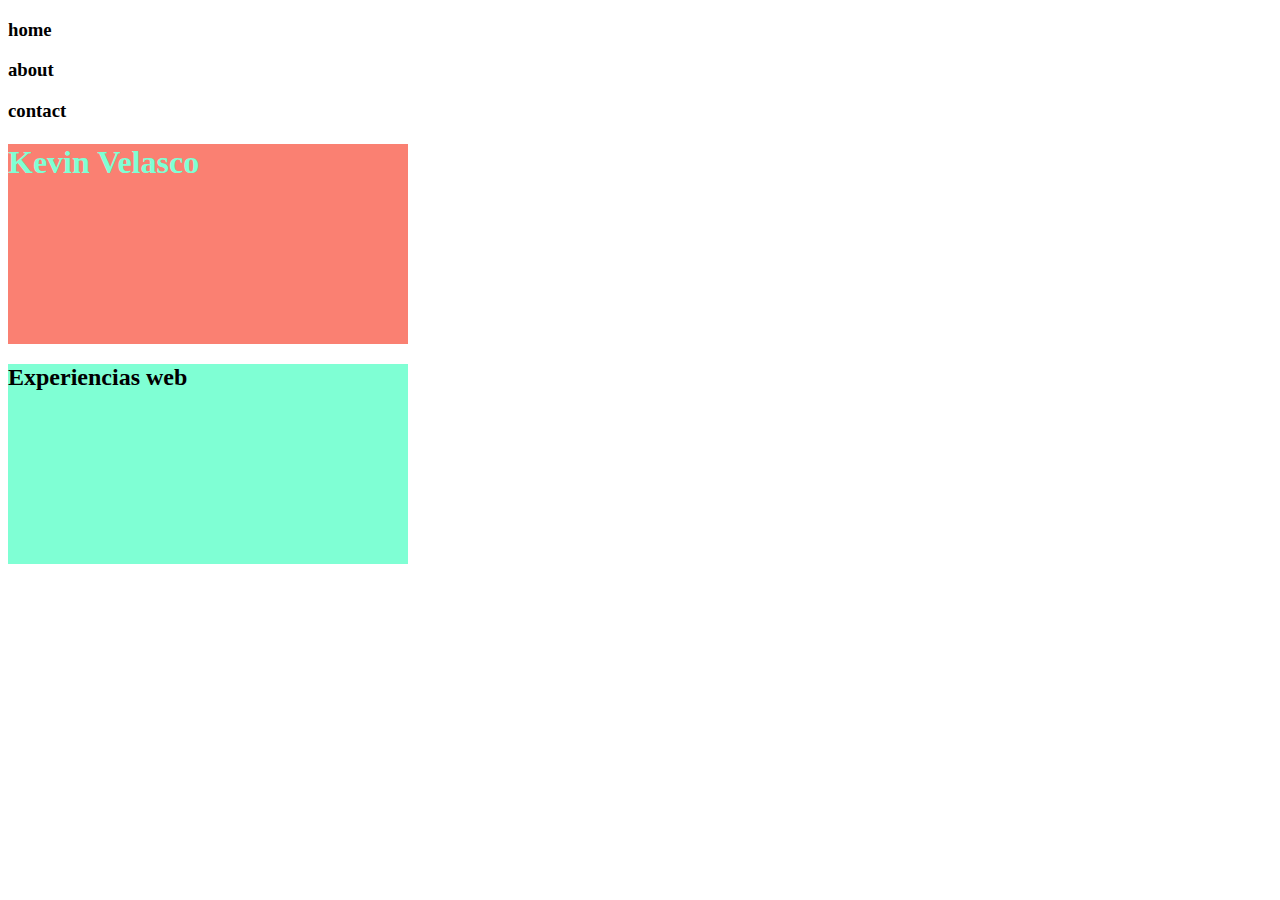
<file: Clase2Web/Basico/index.html>
<!DOCTYPE html>
<html lang="en">
<head>
    <meta charset="UTF-8">
    <meta name="viewport" content="width=device-width, initial-scale=1.0">
    <title>Document</title>
    <link rel="stylesheet" href="style.css">
    <style>
        
    </style>
</head>
<body>
    <header>
        <nav>
            <h3>home</h3>
            <h3>about</h3>
            <h3>contact</h3>
        </nav>
    </header>
    <main>
        <div>
            <h1>Kevin Velasco</h1>
        </div>
        <div class="texto2">
            <h2>Experiencias web</h2>
        </div>
    </main>
    <footer>

    </footer>
    


    
</body>
</html>
</file>
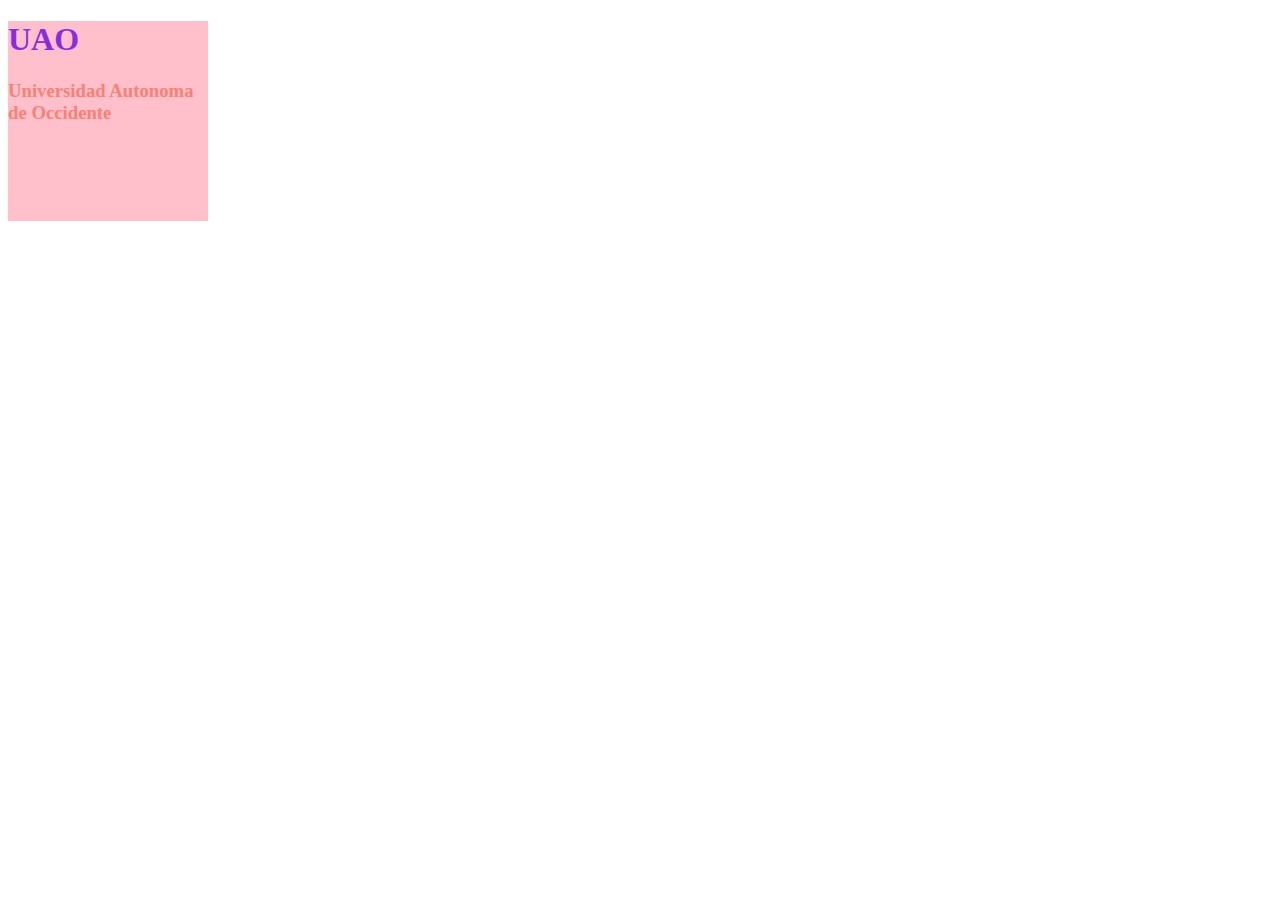
<file: Clase2Web/Especialidades/index.html>
<!DOCTYPE html>
<html lang="en">
<head>
    <meta charset="UTF-8">
    <meta name="viewport" content="width=device-width, initial-scale=1.0">
    <title>Document</title>
    <link rel="stylesheet" href="style.css">

</head>
<body>
    <header>

    </header>
    <main>
        <div id="uaoid" class="UAOCLASS">
            <h1>UAO</h1>
            <a href="https://www.uao.edu.co"><h3>Universidad Autonoma de Occidente</h3></a>
        </div>
    </main>
    <footer>

    </footer>
</body>
</html>
</file>
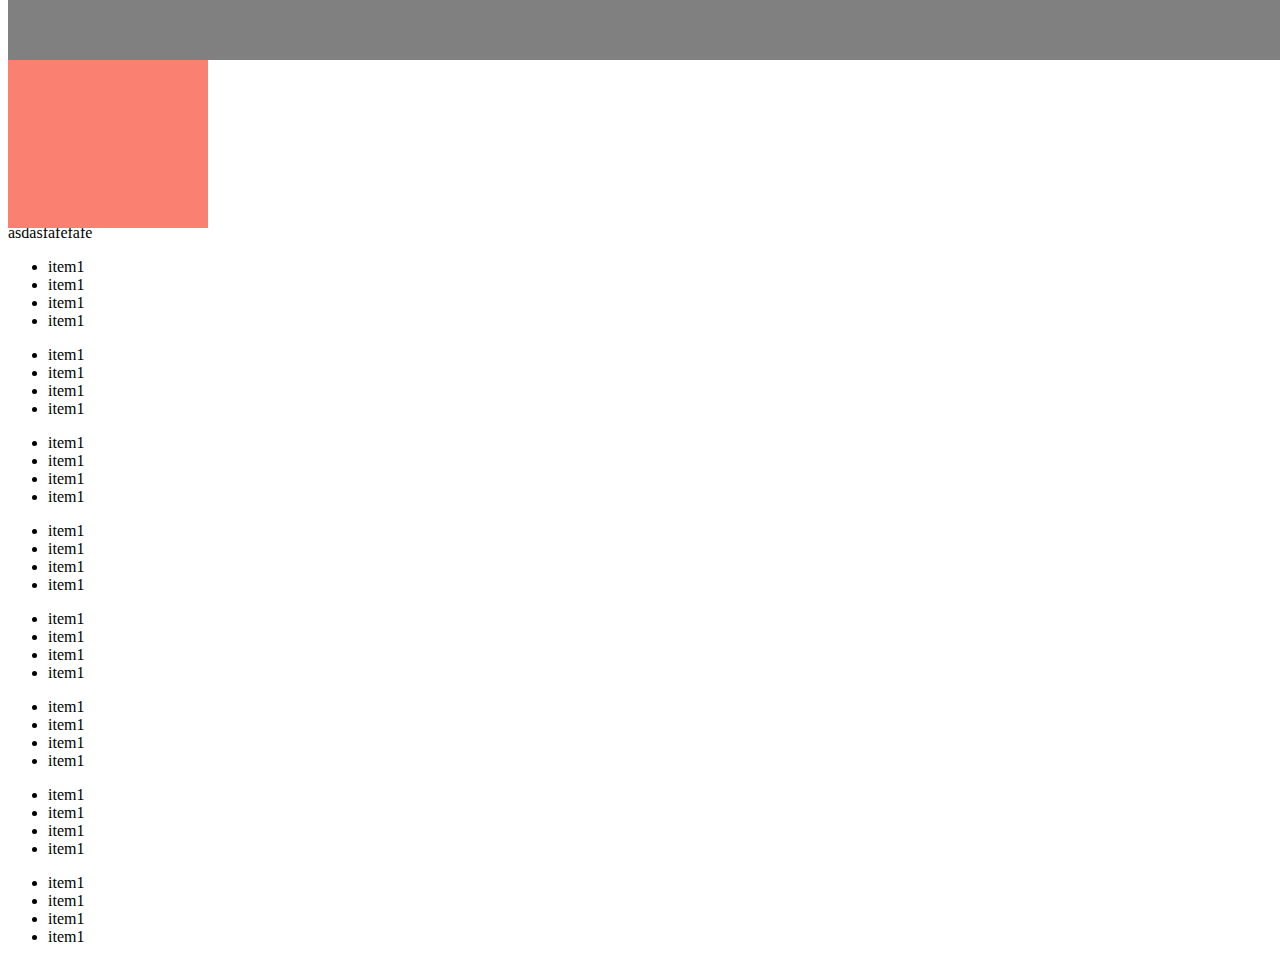
<file: Clase2Web/posicionamiento/index.html>
<!DOCTYPE html>
<html lang="en">
<head>
    <meta charset="UTF-8">
    <meta name="viewport" content="width=device-width, initial-scale=1.0">
    <title>Document</title>
    <link rel="stylesheet" href="style.css">
</head>
<body>
    <nav></nav>
    <div class="container">
        <div class="menu"> 

        </div>
    </div>
    <p>asdasfafefafe</p>
    <ul>
        <li>item1</li>
        <li>item1</li>
        <li>item1</li>
        <li>item1</li>
    </ul>
    <ul>
        <li>item1</li>
        <li>item1</li>
        <li>item1</li>
        <li>item1</li>
    </ul>
    <ul>
        <li>item1</li>
        <li>item1</li>
        <li>item1</li>
        <li>item1</li>
    </ul>
    <ul>
        <li>item1</li>
        <li>item1</li>
        <li>item1</li>
        <li>item1</li>
    </ul>
    <ul>
        <li>item1</li>
        <li>item1</li>
        <li>item1</li>
        <li>item1</li>
    </ul>
    <ul>
        <li>item1</li>
        <li>item1</li>
        <li>item1</li>
        <li>item1</li>
    </ul>
    <ul>
        <li>item1</li>
        <li>item1</li>
        <li>item1</li>
        <li>item1</li>
    </ul>
    <ul>
        <li>item1</li>
        <li>item1</li>
        <li>item1</li>
        <li>item1</li>
    </ul>
</body>
</html>
</file>
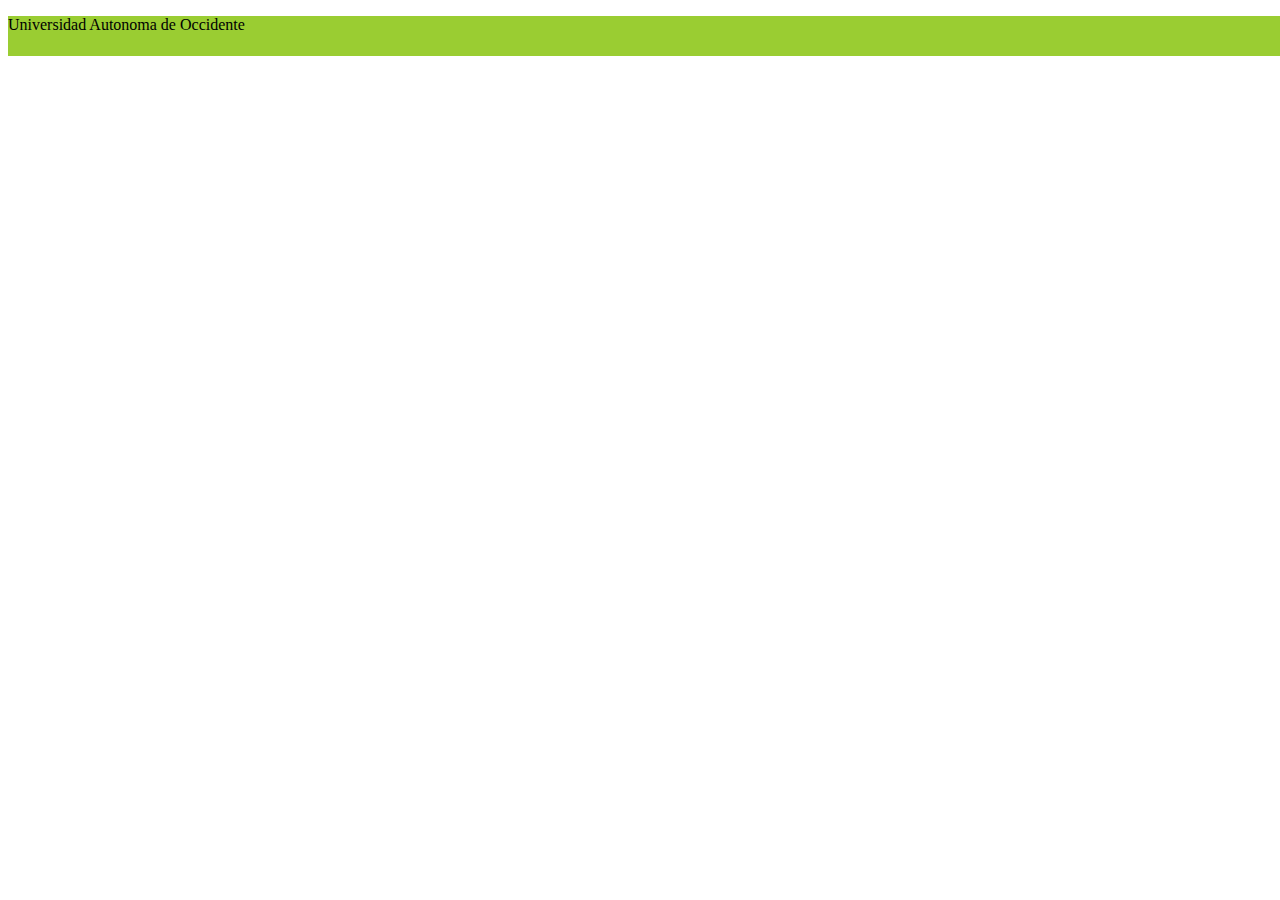
<file: Clase2Web/responsive/index.html>
<!DOCTYPE html>
<html lang="en">
<head>
    <meta charset="UTF-8">
    <meta name="viewport" content="width=device-width, initial-scale=1.0">
    <title>Document</title>
    <link rel="stylesheet" href="style.css">
</head>
<body>
    <div>
        <p>Universidad Autonoma de Occidente</p>
    </div>
</body>
</html>
</file>
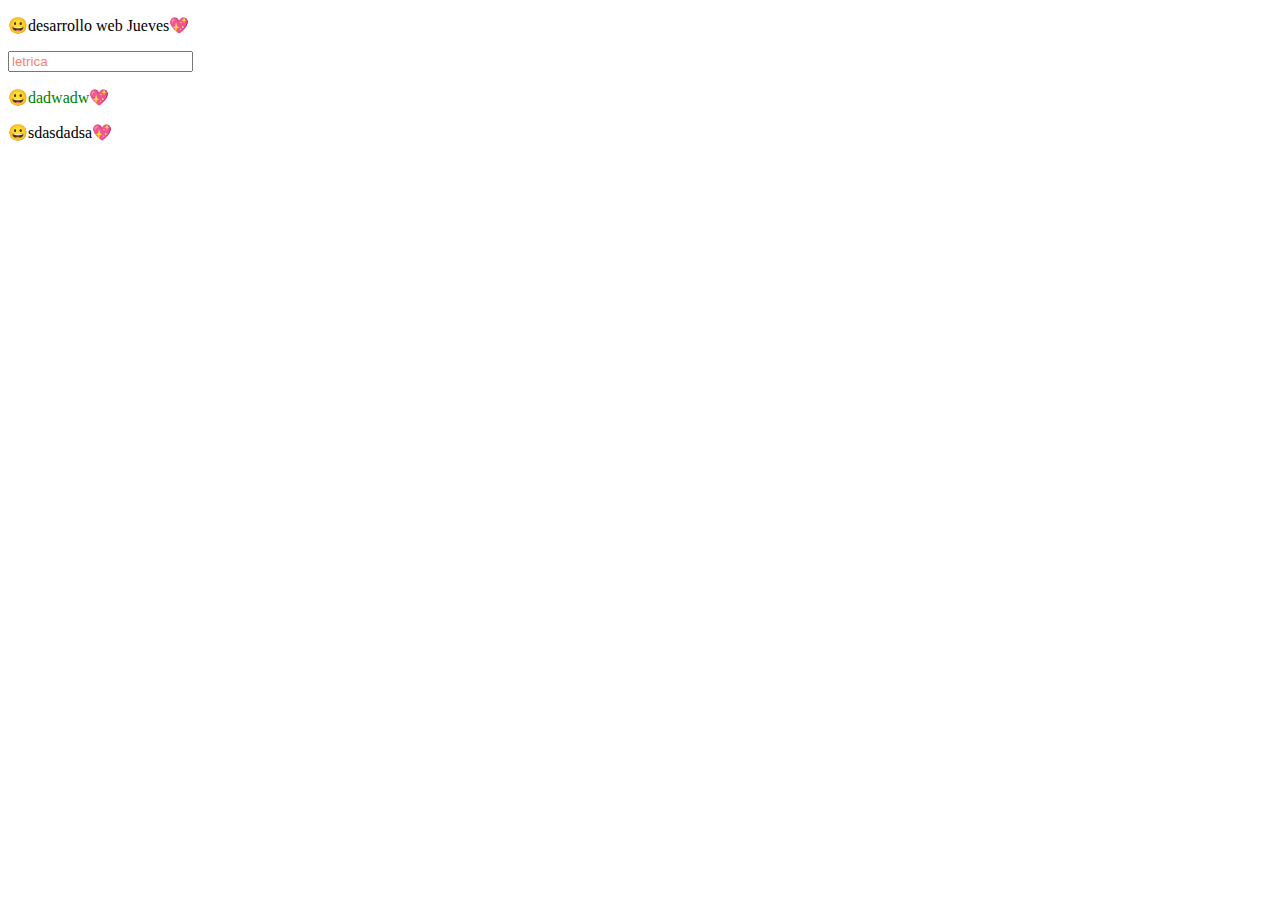
<file: Clase2Web/Selectores/index.html>
<!DOCTYPE html>
<html lang="en">
<head>
    <meta charset="UTF-8">
    <meta name="viewport" content="width=device-width, initial-scale=1.0">
    <title>Document</title>
    <link rel="stylesheet" href="style.css">
</head>
<body>
    <header>

    </header>
    <main>
        <p>desarrollo web Jueves</p>
        <div>
            <input type="text" placeholder="letrica">
        </div>
        <div>
            <p>dadwadw</p>
            <p>sdasdadsa</p>
        </div>
    </main>
    <footer>

    </footer>
</body>
</html>
</file>
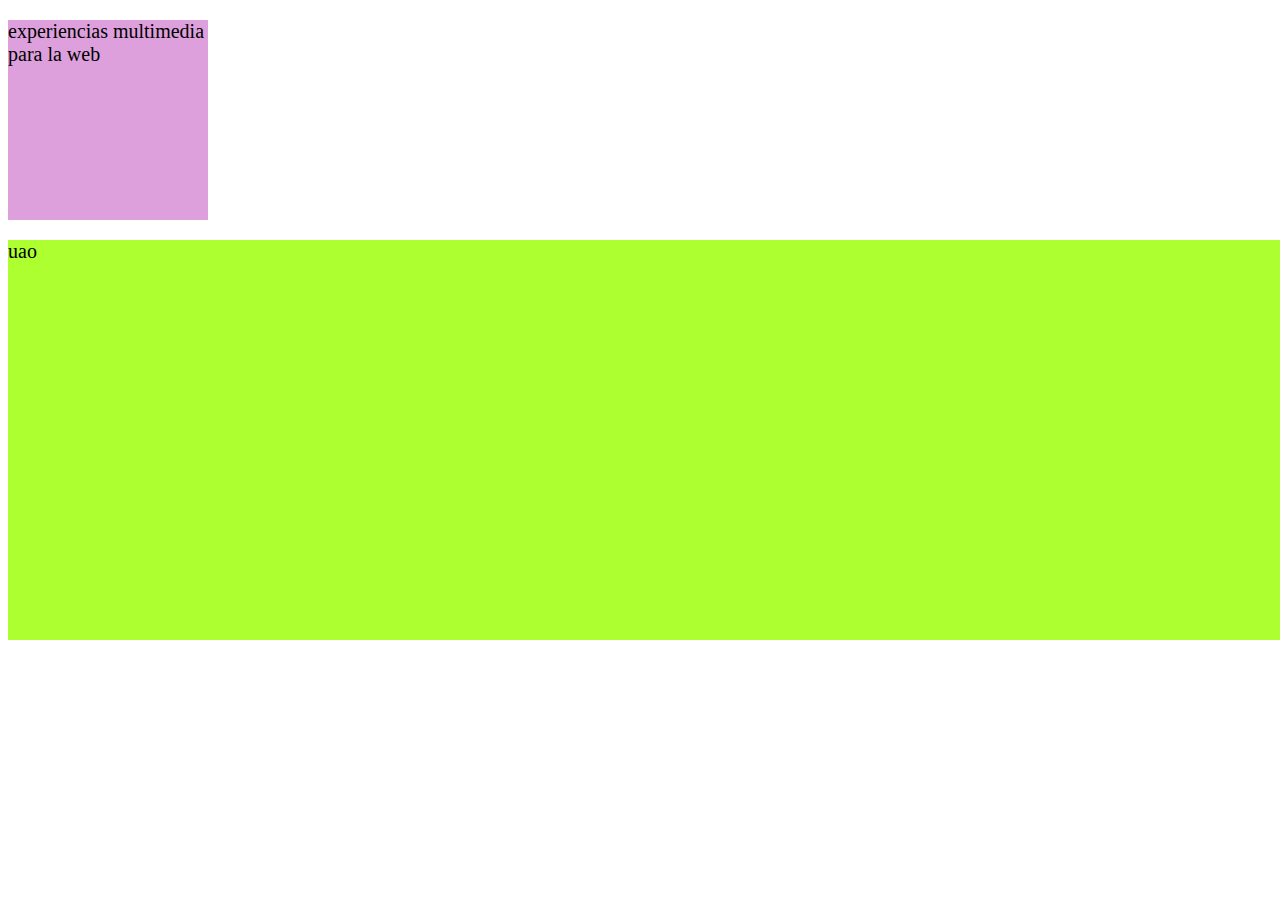
<file: Clase2Web/unidades de medidad/index.html>
<!DOCTYPE html>
<html lang="en">
<head>
    <meta charset="UTF-8">
    <meta name="viewport" content="width=device-width, initial-scale=1.0">
    <title>Document</title>
    <link rel="stylesheet" href="style.css">
</head>
<body>
    <header>

    </header>
    <main>
        <div class="primera-clase">
            <p>experiencias multimedia para la web</p>
        </div>
        <div class="segunda-clase">
            <p>uao</p>
        </div>
    </main>
    <footer>

    </footer>
    
</body>
</html>
</file>
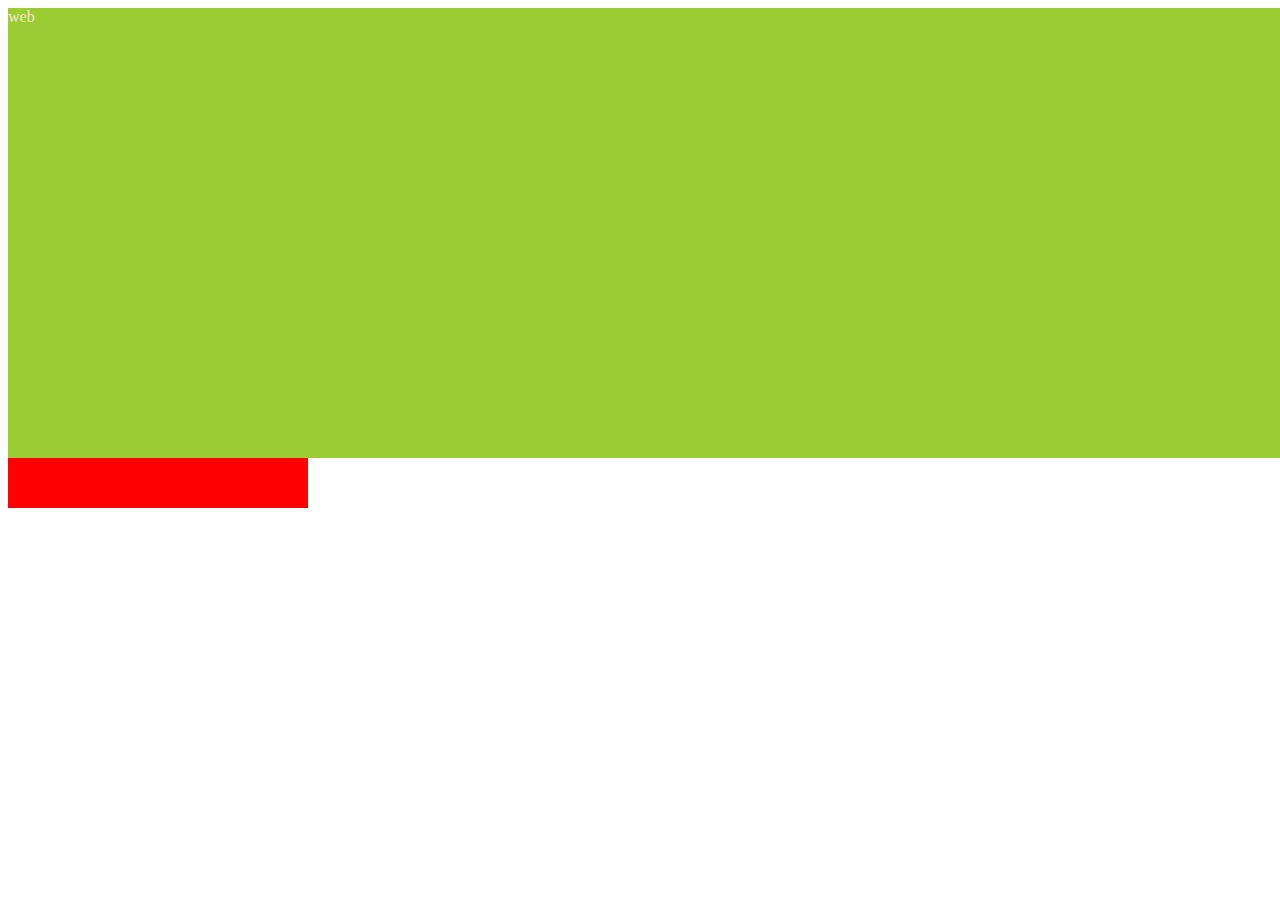
<file: Clase2Web/z index/index.html>
<!DOCTYPE html>
<html lang="en">
<head>
    <meta charset="UTF-8">
    <meta name="viewport" content="width=device-width, initial-scale=1.0">
    <title>Document</title>
    <link rel="stylesheet" href="style.css">
</head>
<body>
    <div class="blue">Experiencias</div>
    <div class="red">multimedia</div>
    <div class="yellow">
        <div class="purple">web</div>
    </div>
</body>
</html>
</file>
<file: Clase2Web/Basico/style.css>
div{
    width: 400px;
    height: 200px;
    background: salmon;
}
h1{
    color: aquamarine;
}
.texto2{
    background: aquamarine;
}
</file>
<file: Clase2Web/Especialidades/style.css>
.UAOCLASS{
    color: blueviolet;
    width: 100px;
    height: 100px;
}

#uaoid{
    background: pink;
    width: 200px;
    height: 200px;
}

a[href="https://www.uao.edu.co"]{
    color: salmon;
    text-decoration: none;
}
</file>
<file: Clase2Web/posicionamiento/style.css>
nav{
    width: 100%;
    height: 60px;
    background: grey;
    position: fixed;
    top: 0;
    z-index: 9;
}
.container{
    width: 200px;
    height: 200px;
    background: salmon;
    position: relative;
    top: 20px;
    z-index: 8;
}

.item{
    width: 20px;
    height: 20px;
    background: orange;
    position: absolute;
    right: 0;
}
</file>
<file: Clase2Web/responsive/style.css>
div{
    width: 100vw;
    height: 40px;
    background: yellowgreen;
}
@media (max-width: 400px) {
    div{
        width: 100vw;
        height: 40px;
        background: red;
    }
}
</file>
<file: Clase2Web/Selectores/style.css>
p::before{
    content: "😀";
}
p::after{
    content: "💖";
}
::placeholder{
    color: salmon;

}

p:hover{
    color: blue;
}
div p:nth-child(1){
    color: green;
}
div p:nth-child(2):hover{
    color: yellow;
}
</file>
<file: Clase2Web/unidades de medidad/style.css>
html{
    font-size: 62.5%;
}

.primera-clase{
    width: 200px;
    height: 200px;
    background: plum;
}
p{
    font-size: 2rem;
}

.segunda-clase{
    width: 100vw;
    height: 400px;
    background: greenyellow;
}
</file>
<file: Clase2Web/z index/style.css>
div{
    position: absolute;
    color: bisque;
}

.blue{
    width: 400px;
    height: 200px;
    background: blueviolet;
    z-index: 1;
}

.red{
    width: 300px;
    height: 500px;
    background: red;
    z-index: 4;
}
.yellow{
    width: 3500px;
    height: 450px;
    background: yellowgreen;
    z-index: 6;
}
</file>
